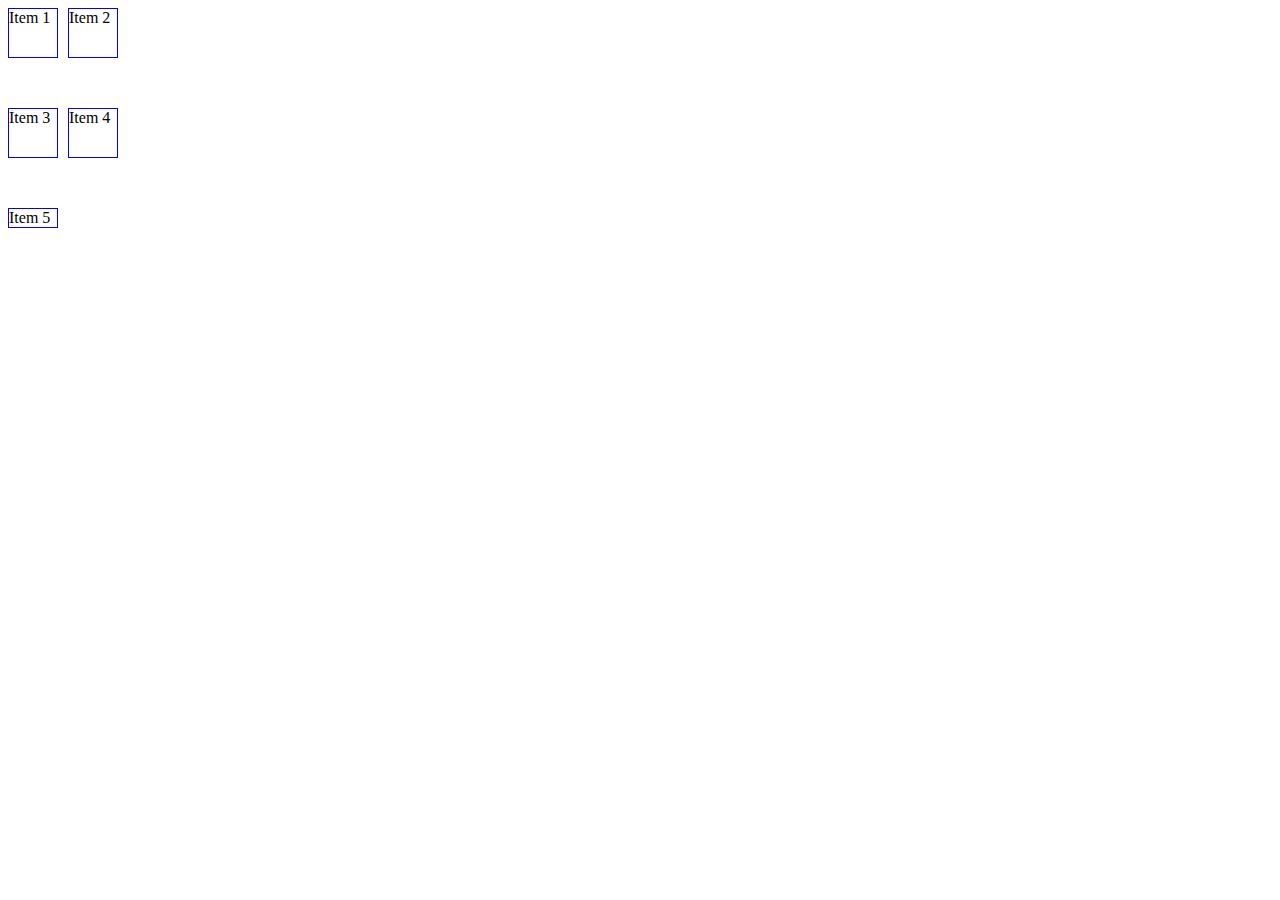
<file: index.html>
<html lang="en">
<head>
    <meta charset="UTF-8">
    <meta http-equiv="X-UA-Compatible" content="IE=edge">
    <meta name="viewport" content="width=device-width, initial-scale=1.0">
    <title>CSS Grid</title>
    <link rel="stylesheet" href="grid.css">
</head>
<body>
    
<div class="container">
    <div>Item 1</div>
    <div>Item 2 </div>
    <div>Item 3</div>
    <div>Item 4</div>
    <div>Item 5</div>
</div>

</body>
</html>
</file>
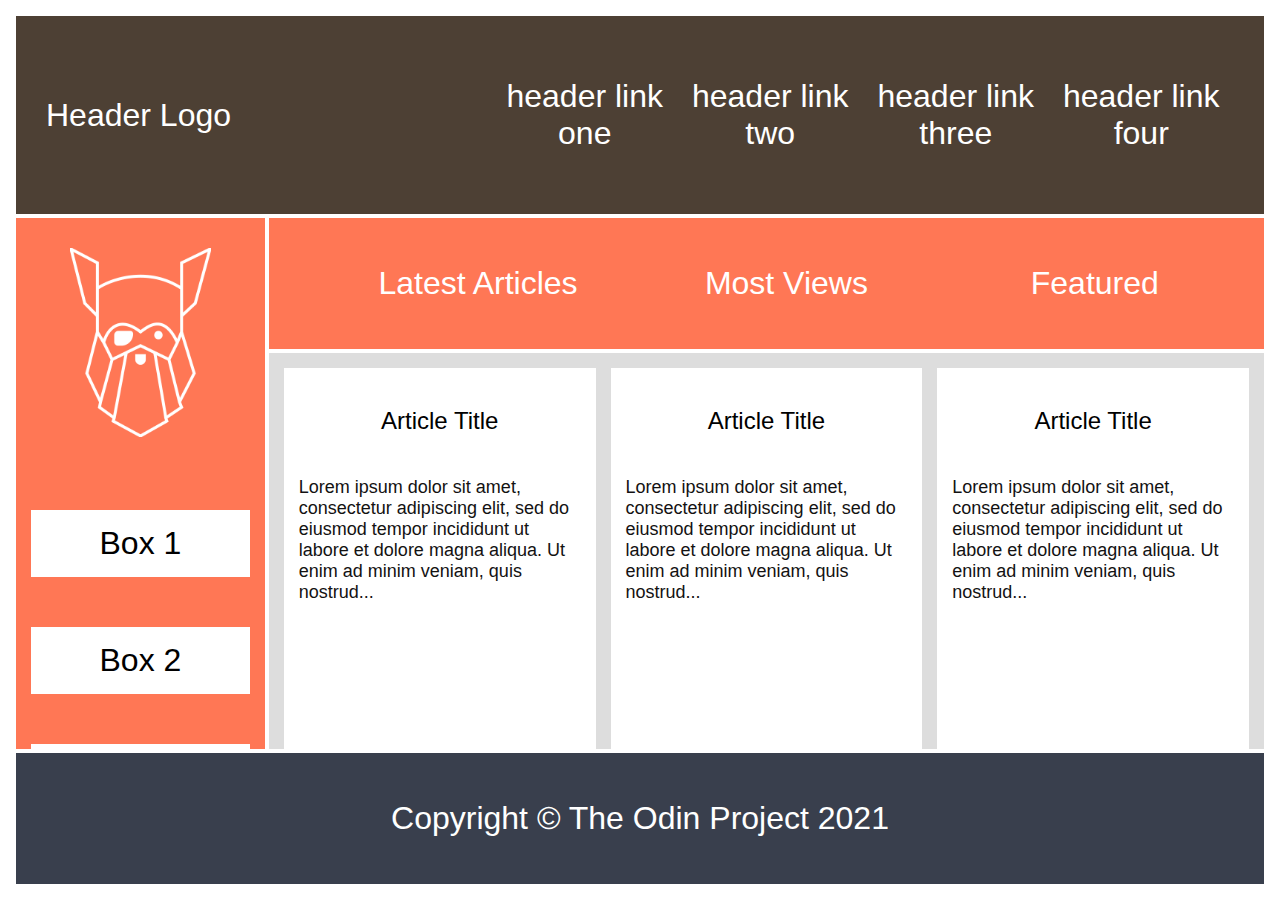
<file: index2.html>
<!DOCTYPE html>
<html lang="en">

<head>
    <meta charset="UTF-8">
    <meta http-equiv="X-UA-Compatible" content="IE=edge">
    <meta name="viewport" content="width=device-width, initial-scale=1.0">
    <title>Holy Grail Mockup</title>
    <link rel="stylesheet" href="style2.css">
</head>

<body>
    <div class="container">

        <div class="header">
            <div class="logo">Header Logo</div>
            <div class="menu">
                <ul>
                    <li>header link one</li>
                    <li>header link two</li>
                    <li>header link three</li>
                    <li>header link four</li>
                </ul>
            </div>
        </div>

        <div class="sidebar">
            <div class="photo">
                <img src="img/odin-lined.png" alt="Wire-framed face of Odin" width="75%">
            </div>
            <div class="side-content">Box 1
            </div>
            <div class="side-content">Box 2
            </div>
            <div class="side-content">Box 3
            </div>
        </div>

        <div class="nav">
            <ul>
                <li>Latest Articles</li>
                <li>Most Views</li>
                <li>Featured</li>
            </ul>
        </div>

        <div class="article">
            <div class="card">
                <p class="title">Article Title</p>
                <p>Lorem ipsum dolor sit amet, consectetur adipiscing elit, sed do eiusmod tempor incididunt ut labore
                    et dolore magna aliqua. Ut enim ad minim veniam, quis nostrud...</p>
            </div>
            <div class="card">
                <p class="title">Article Title</p>
                <p>Lorem ipsum dolor sit amet, consectetur adipiscing elit, sed do eiusmod tempor incididunt ut labore
                    et dolore magna aliqua. Ut enim ad minim veniam, quis nostrud...</p>
            </div>
            <div class="card">
                <p class="title">Article Title</p>
                <p>Lorem ipsum dolor sit amet, consectetur adipiscing elit, sed do eiusmod tempor incididunt ut labore
                    et dolore magna aliqua. Ut enim ad minim veniam, quis nostrud...</p>
            </div>
            <div class="card">
                <p class="title">Article Title</p>
                <p>Lorem ipsum dolor sit amet, consectetur adipiscing elit, sed do eiusmod tempor incididunt ut labore
                    et dolore magna aliqua. Ut enim ad minim veniam, quis nostrud...</p>
            </div>
            <div class="card">
                <p class="title">Article Title</p>
                <p>Lorem ipsum dolor sit amet, consectetur adipiscing elit, sed do eiusmod tempor incididunt ut labore
                    et dolore magna aliqua. Ut enim ad minim veniam, quis nostrud...</p>
            </div>
            <div class="card">
                <p class="title">Article Title</p>
                <p>Lorem ipsum dolor sit amet, consectetur adipiscing elit, sed do eiusmod tempor incididunt ut labore
                    et dolore magna aliqua. Ut enim ad minim veniam, quis nostrud...</p>
            </div>
            <div class="card">
                <p class="title">Article Title</p>
                <p>Lorem ipsum dolor sit amet, consectetur adipiscing elit, sed do eiusmod tempor incididunt ut labore
                    et dolore magna aliqua. Ut enim ad minim veniam, quis nostrud...</p>
            </div>
            <div class="card">
                <p class="title">Article Title</p>
                <p>Lorem ipsum dolor sit amet, consectetur adipiscing elit, sed do eiusmod tempor incididunt ut labore
                    et dolore magna aliqua. Ut enim ad minim veniam, quis nostrud...</p>
            </div>
            <div class="card">
                <p class="title">Article Title</p>
                <p>Lorem ipsum dolor sit amet, consectetur adipiscing elit, sed do eiusmod tempor incididunt ut labore
                    et dolore magna aliqua. Ut enim ad minim veniam, quis nostrud...</p>
            </div>
            <div class="card">
                <p class="title">Article Title</p>
                <p>Lorem ipsum dolor sit amet, consectetur adipiscing elit, sed do eiusmod tempor incididunt ut labore
                    et dolore magna aliqua. Ut enim ad minim veniam, quis nostrud...</p>
            </div>
            <div class="card">
                <p class="title">Article Title</p>
                <p>Lorem ipsum dolor sit amet, consectetur adipiscing elit, sed do eiusmod tempor incididunt ut labore
                    et dolore magna aliqua. Ut enim ad minim veniam, quis nostrud...</p>
            </div>
            <div class="card">
                <p class="title">Article Title</p>
                <p>Lorem ipsum dolor sit amet, consectetur adipiscing elit, sed do eiusmod tempor incididunt ut labore
                    et dolore magna aliqua. Ut enim ad minim veniam, quis nostrud...</p>
            </div>
        </div>

        <div class="footer">
            <p>Copyright © The Odin Project 2021
        </div>

    </div>
</body>

</html>
</file>
<file: grid.css>
/* * {
    margin: 0;
    padding: 0;
} */

.container {
    display: grid;
    grid-template: 50px 50px / 50px 50px;
    column-gap: 10px;
    row-gap: 50px;
}

.container > div {
    border: 1px solid blue;
}
</file>
<file: style2.css>
body,
html {
    height: 100%;
    margin: 0;
}

.container {
    display: grid;
    grid-template: 2fr 1fr 16fr 1fr / 1fr 4fr;
    gap: 4px;
    text-align: center;
    height: 100%;
    padding: 16px;
    box-sizing: border-box;
}

.container div {
    padding: 15px;
    font-size: 32px;
    font-family: Helvetica;
    color: white;
   
}

.header {
    background-color: #221202cd;
    grid-column: 1 / 3;
    display: grid;
    grid-template: 1fr / 1fr 2fr;
    align-items: center;
}

.header > div > ul {
    display: grid;
    grid-template: 1fr / repeat(4, 1fr);
}

.logo {
    justify-self: start;
}


.sidebar {
    background-color: #FF7755;
    grid-row: 2 / 4;
    display: grid;
    grid-template: repeat(4, 1fr) / 1fr;
    align-items: stretch;
    column-gap: 15px;
    row-gap: 50px;
}

.sidebar > div.side-content {
    background-color: white;
    color: black;
    display: grid;
    grid-template: 1fr / 1fr;
    align-items: center;
}



.nav {
    background-color: #FF7755;
    grid-column: 2 / 3;
    
}

.nav > ul {
    display: grid;
    grid-template: 1fr / repeat(3, 1fr);
}

.article {
    background-color: rgba(128, 128, 128, 0.265);
    grid-area: 4 / 2 / 3 / 3;
    display: grid;
    gap: 15px;
    overflow: auto;
    padding: 15px;
    grid-template-rows: repeat(4, 1fr);
    grid-template-columns: repeat(auto-fill, minmax(300px, 1fr));

}

.card {
    display: grid;
    grid-template: 1fr 5fr / 1fr;
    align-items: start;
    justify-items: center;
    background-color: white;
    
}

.article p {
    font-size: 18px;
    font-family: sans-serif;
    color: rgb(19, 18, 18);
    text-align: left;
}

p.title {
    font-size: 24px;
    font-weight: 400;
    color: black;
}

.footer {
    background-color: #393f4d;
    grid-column: 1 / 3;
}

li {
    list-style: none;
}
</file>
